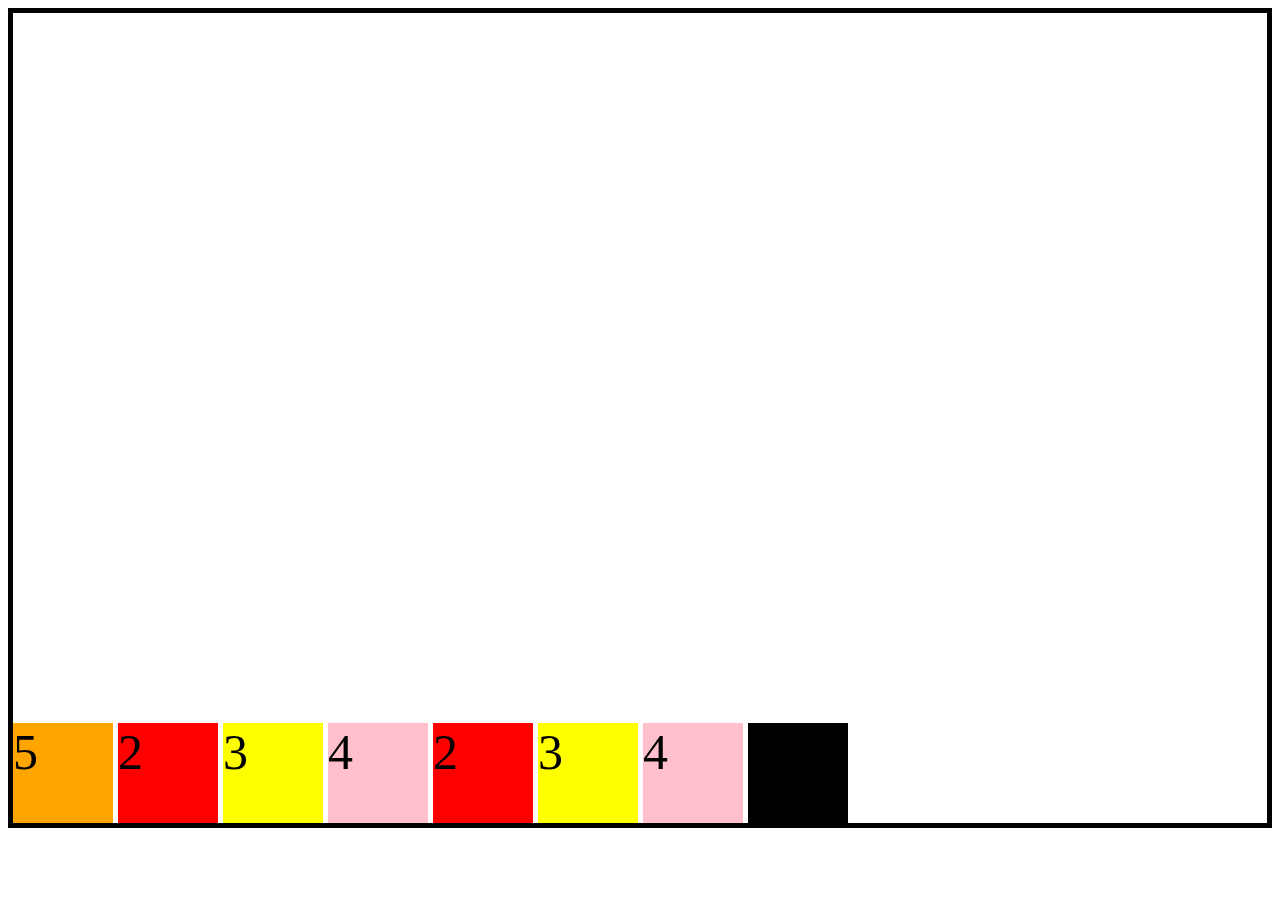
<file: flex.html>
<!DOCTYPE html>
<html>
<head>
	<meta charset="utf-8">
	<meta name="viewport" content="width=device-width, initial-scale=1">
	<title>flex</title>
	<link  rel="stylesheet" href="flex.css"> </link>
	<link  rel="stylesheet" href="colors.css"> </link>
</head>
<body>

<div class="container">

<div class="box" id="b1"> 1  </div>
<div class="box" id="b2"> 2  </div>
<div class="box" id="b3"> 3  </div>
<div class="box" id="b4"> 4  </div>
<div class="box" id="b5"> 5  </div>
<div class="box" id="b2"> 2  </div>
<div class="box" id="b3"> 3  </div>
<div class="box" id="b4"> 4  </div>

</div>





</body>
</html>
</file>
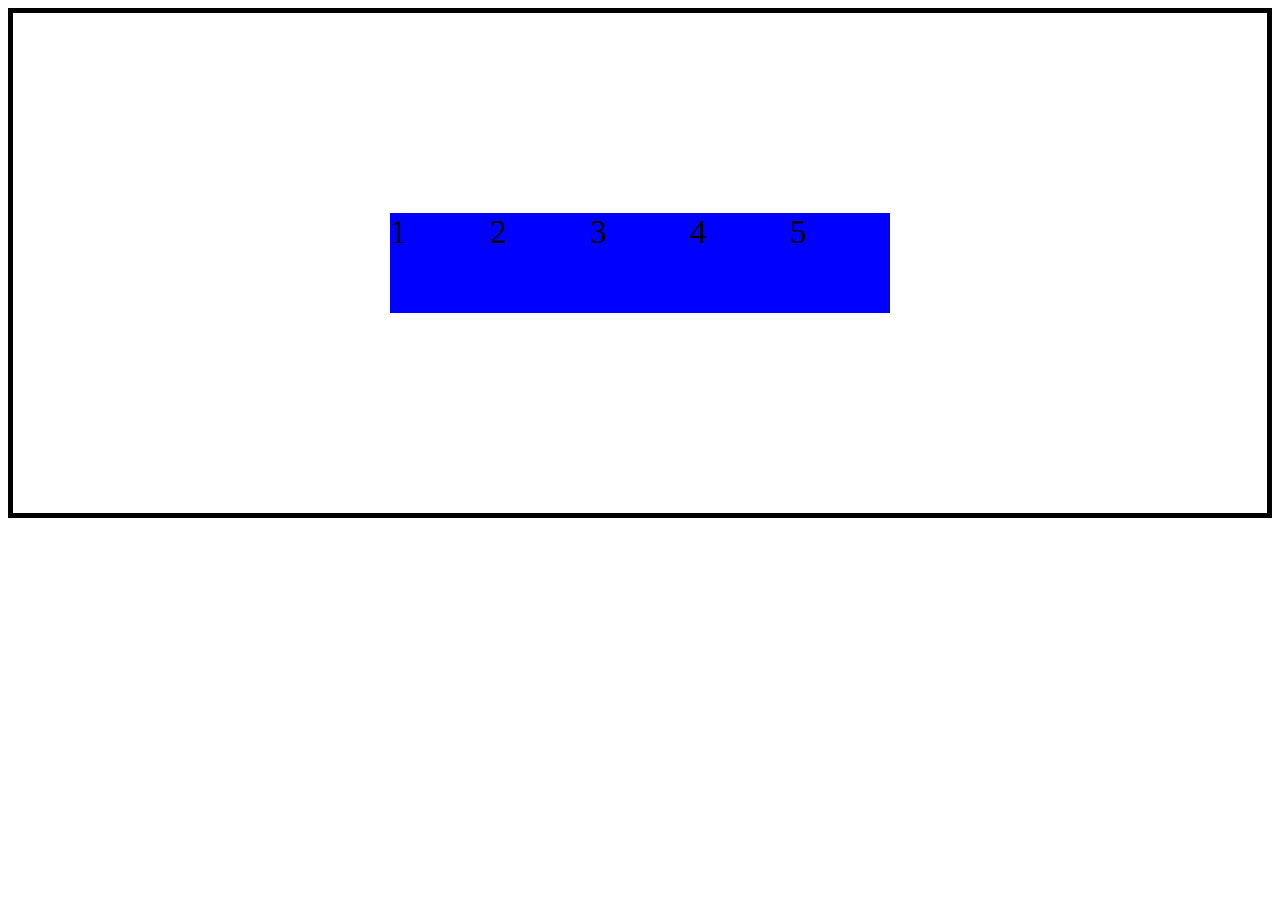
<file: hope.html>
<!DOCTYPE html>
<html>
<head>
	<meta charset="utf-8">
	<meta name="viewport" content="width=device-width, initial-scale=1">
	<title>flexbox</title>
	<link rel="stylesheet" href="hope.css"> </link>
</head>
<body>

<div class="box"> 1 </div>
<div class="box"> 2 </div>
<div class="box"> 3 </div>
<div class="box"> 4 </div>
<div class="box"> 5 </div>



</body>
</html>
</file>
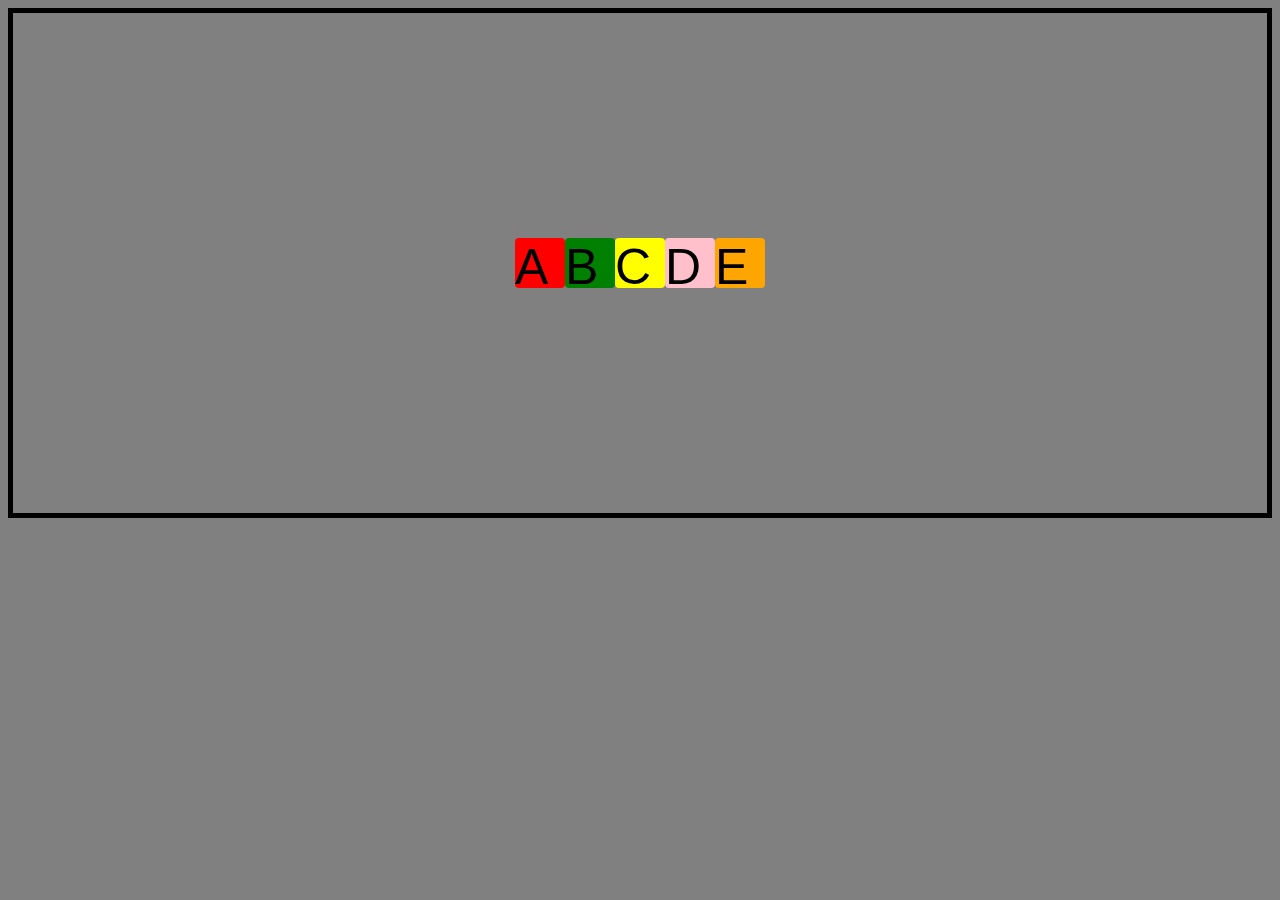
<file: la.html>
<!DOCTYPE html>
<html>
<head>
	<meta charset="utf-8">
	<meta name="viewport" content="width=device-width, initial-scale=1">
	<title>css flex box.</title>
	<link rel="stylesheet" href="la.css"> </link>
</head>
<body>

<div class="container">
<div class="box" id ="b1">A </div>
<div class="box"id = "b2">B</div>
<div class="box" id ="b3">C </div>
<div class="box" id ="b4">D </div>
<div class="box" id ="b5">E </div>
</div>



</body>
</html>
</file>
<file: flex.css>
.box {
	height : 100px;
	width : 100px;
	border-radius: px;
}


.container{
	font-size : 50px;
	display : flex;
	justify-content : flex-start;
	border : 5px solid black;
	height : 90vh;
	align-items : flex-start;
	flex-wrap : wrap;
	align-content : flex-end;
	column-gap : 5px;
	row-gap : 5px;
	font-family : apple;
    }
</file>
<file: colors.css>
#b1 {
	background-color : black;
	order : 1;
}
#b2 {
	background-color : red;
}
#b3 {
	background-color : yellow;
}
#b4 {
	background-color : pink;
}

#b5 {
	background-color : orange;
	order : -1;
}
</file>
<file: hope.css>
body {
	min-height : 500px;
	align-items: center;
	border : 5px solid black;
	display : flex;
	justify-content : center; 
} 

.box {
	height : 100px;
	width : 100px;
	background-color : blue;
	font-size : 25pt;
}
</file>
<file: la.css>
body {
	background-color :grey;
	min-height : 500px;
	border : 10px white;
}

.container {
	min-width : 500px;
	border : 5px solid black;
	display : flex;
	flex-direction : ;
	justify-content : center;
/*	justify-content : space-evenly;*/
	align-items : center;
	height : 500px;

}

.box {
	height : 50px;
	width : 50px;
	background-color : grey;
	border-radius : 4px;
	font-size : 50px;
	font-family : helvetica;

}

#b1 {
	background-color : red;
}

#b2 {
	background-color : green;
}

#b3 {
	background-color : yellow;
}

#b4 {
	background-color : pink;
}

#b5 {
	background-color : orange;
}
</file>
